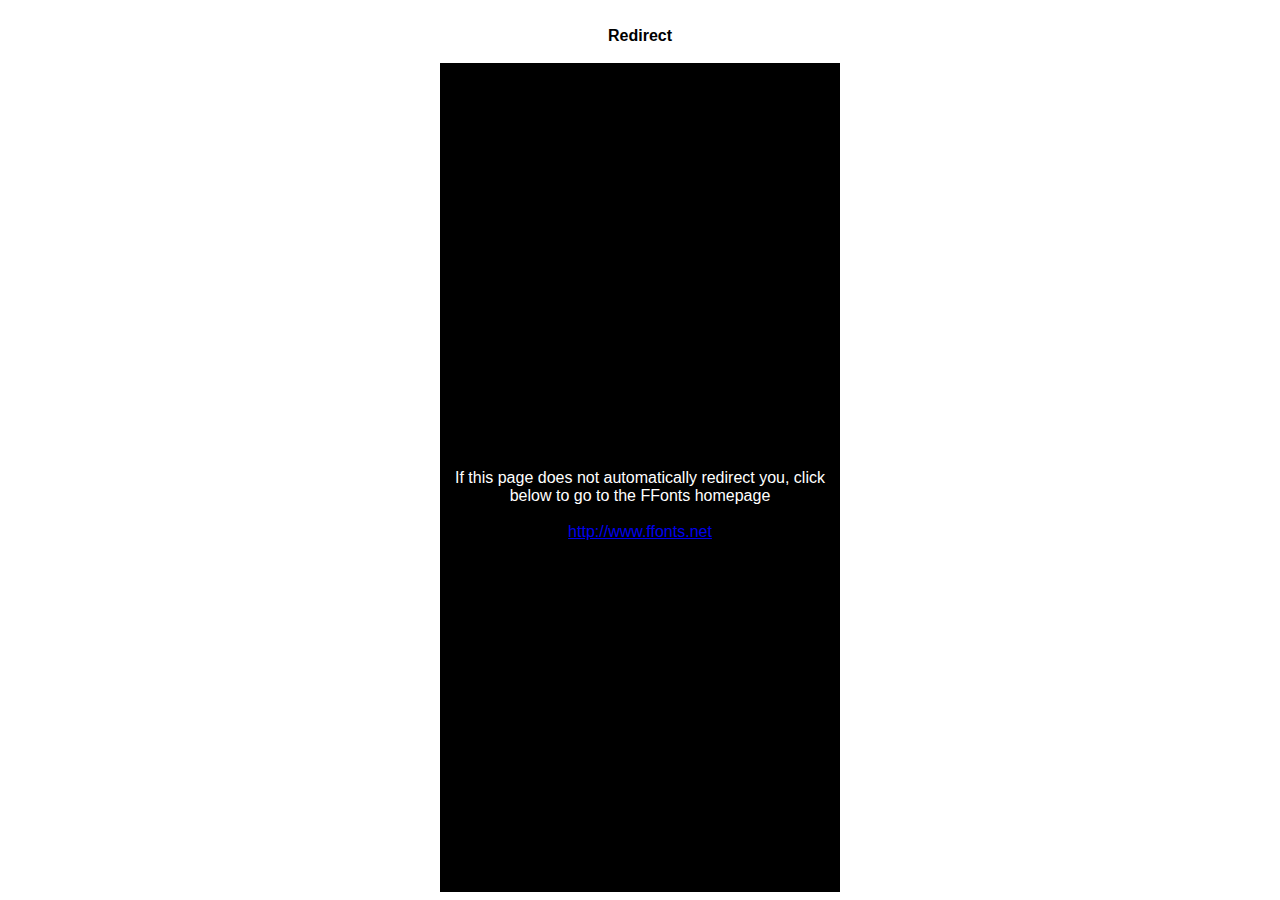
<file: portfolio/font/ffonts.net.htm>
<HTML>
<HEAD>
<TITLE>FFonts - Redirect</TITLE>
<meta http-equiv="refresh" content="1;url=https://www.ffonts.net">
<script language="javascript">
<!-- 
//location.replace("https://www.ffonts.net");
-->
</script>
</HEAD>

<BODY >
<CENTER>
<TABLE WIDTH="400" HEIGHT="100%" BORDER="0" CELLPADDING="0" CELLSPACING="0">
<TR><TD WIDTH="100%" HEIGHT="20" ALIGN="CENTER" VALIGN="LEFT" BGCOLOR="#FFFFFF"><FONT FACE="Arial, Sans Serif, Verdana" SIZE=3 COLOR="#000000"><B>Redirect</B></FONT></TD></TR>
<TR><TD WIDTH="100%" HEIGHT="300" ALIGN="CENTER" VALIGN="LEFT" BGCOLOR="#000000"><BR><BR><BR>
<FONT FACE="Arial, Sans Serif, Verdana" SIZE=3 COLOR="#FFFFFF">If this page does not automatically redirect you, click below to go to the FFonts homepage</FONT>
<BR><BR>
<FONT FACE="Arial, Sans Serif, Verdana" SIZE=3 COLOR="#FFFFFF"><A HREF="https://www.ffonts.net" TARGET="_top">http://www.ffonts.net</A>
</TD></TR>
</TD></TR>
</TABLE>
</CENTER>
</BODY>
</HTML>
</file>
